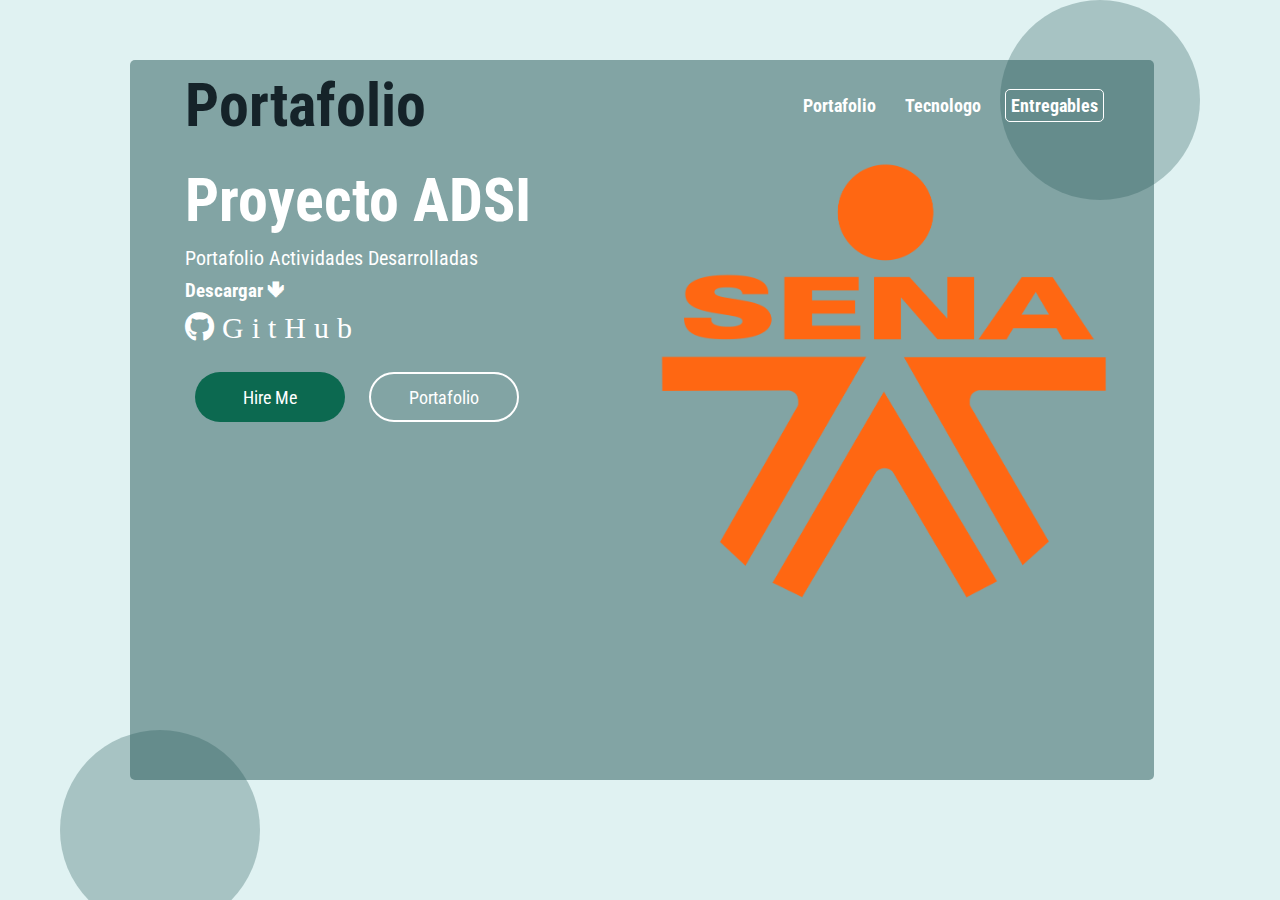
<file: index.html>
<!DOCTYPE html>
<html lang="en">
<head>
    <meta charset="UTF-8">
    <meta http-equiv="X-UA-Compatible" content="IE=edge">
     <link rel="stylesheet" href="./proy_formativo/app_proyecto/app/vistas/assets/css/style.css"> 
    <link rel="stylesheet" href="https://cdnjs.cloudflare.com/ajax/libs/font-awesome/5.15.3/css/all.min.css">
    <meta name="viewport" content="width=device-width, initial-scale=1.0">
    <title>Portafolio web</title>
</head>
<body>
    <div class="main">
    <div class="circle"></div>
    <div class="circle-1"></div>
    <div class="section">
        <div class="nav">
            <nav>
                <label class="logo">
                    <h2>Portafolio</h2>
                </label>
                <ul>
                    <!-- <li><a href="#" class="btnn">About</a></li> -->
                    <li><a href="#" class="btnn">Portafolio</a></li>
                    <li><a href="https://classroom.google.com/c/OTIwODExMTMzMzVa?cjc=kj67qwg" class="btnn">Tecnologo</a></li>
                    <li><a href="./proy_formativo/documentacion/entregables.html" class="btn">Entregables</a></li>
                </ul>
            </nav>
        </div>
        <div class="intro">
          <!--   <div class="circle-2"></div> -->
            <div class="circle-3"></div>
            <img src="./proy_formativo/app_proyecto/app/vistas/assets/img/3.png">
            <h3 class="heading"></h3>
            <h1>Proyecto ADSI</h1>
            <p>Portafolio <span > Actividades</span> Desarrolladas</p>
            <h3>Descargar 🡻</h3>
            <a href="https://github.com/cesar1415/EntregablesProyecto"><i class="fab fa-github">GitHub</i></a>
            <div class="intro-btn">
                <button class="in-btn">Hire Me</button>
                <button class="in-btn btn-1">Portafolio</button>
            </div>
            </div>
    </div>
    </div>

</body>
</html>
</file>
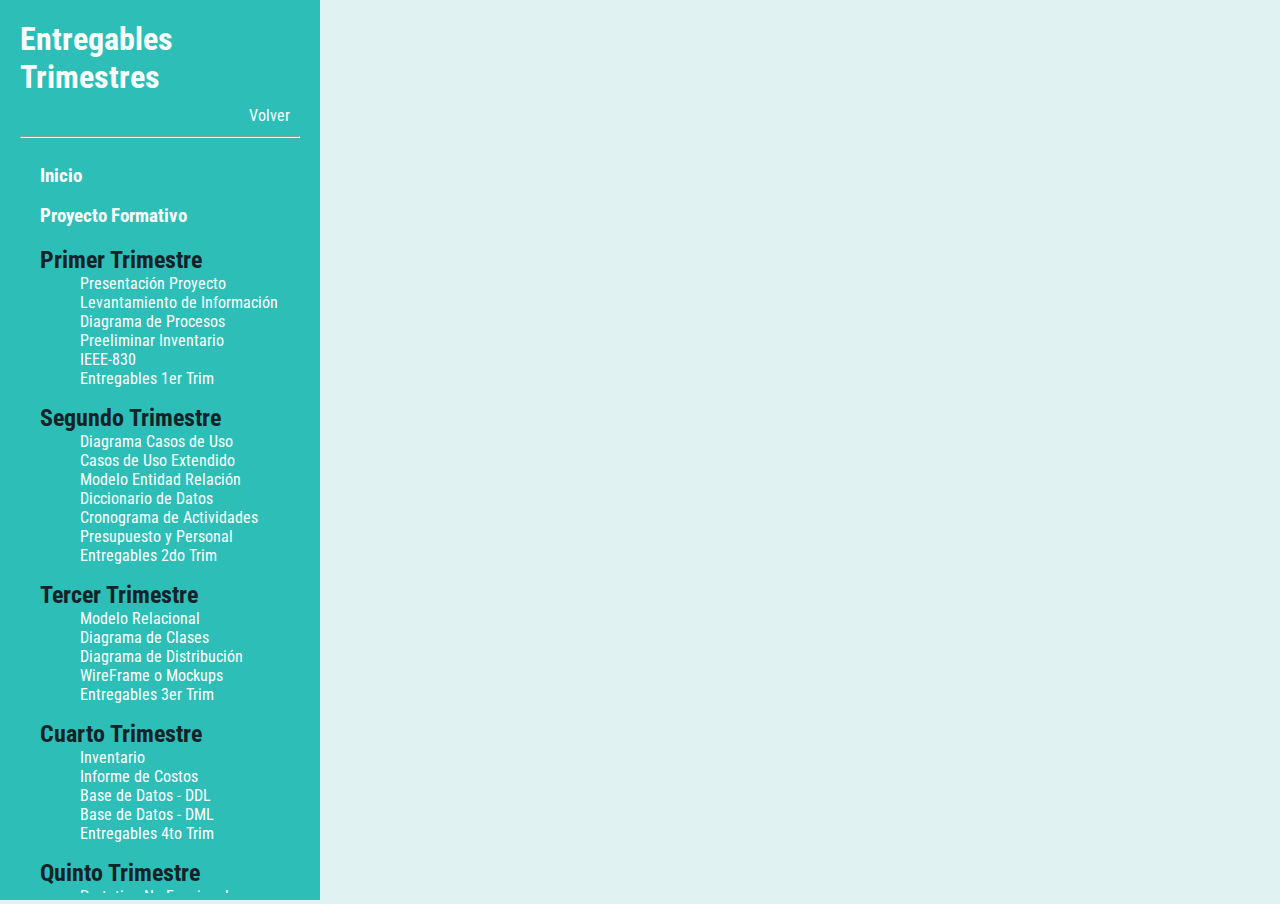
<file: proy_formativo/documentacion/entregables.html>
<!DOCTYPE html>
<html lang="en">
<head>
	<meta charset="UTF-8">
	<meta name="viewport" content="width=device-width, initial-scale=1.0">
	<title >Entregables Proyecto</title>
 	<link rel="stylesheet" href="../app_proyecto/assets/css/entregas.css"> 
</head>
<body>
	<div class="contenedor">
		<div class="lateral">
			<div class="mod-conf">
				<h1 class="text-white">Entregables Trimestres</h1>			
				<div class="alin-der"><a href="../../index.html" class="text-white">Volver</a></div>
				<hr>
			</div>
			<div class="lateral-opc">
				<ul>
					<li><h3><a href="entregables.html" class="text-white">Inicio</a></h3></li>
					<li><h3><a href="https://github.com/SenaProfeAlbeiro/Proyecto_Adsi/tree/main/proy_formativo" target="_blank" class="text-white">Proyecto Formativo</a></h3></li>
				</ul>				
				<ul>
					<li><h2 >Primer Trimestre</h2>
						<ul>
							<li><a href="../documentacion/1er_Trim/1 - Presentación de la Sustentacion.pptx (2).pdf" target="area_trabajo" class="text-white">Presentación Proyecto</a></li>
							<li><a href="../documentacion/1er_Trim/2 - Análisis encuesta.docx.pdf" target="area_trabajo" class="text-white">Levantamiento de Información</a></li>
							<li><a href="../documentacion/1er_Trim/DiagramaProceso.pdf" target="area_trabajo" class="text-white">Diagrama de Procesos</a></li>
							<li><a href="../documentacion/1er_Trim/4 - ESTUDIOS DE VIABILIDAD-Presupuestos.pdf" target="area_trabajo" class="text-white">Preeliminar Inventario</a></li>
							<li><a href="../documentacion/1er_Trim/5 - Formato IEEE 830 PROYECTO.docx.pdf" target="area_trabajo" class="text-white">IEEE-830</a></li>
							<li><a href="https://github.com/SenaProfeAlbeiro/Proyecto_Adsi/tree/main/proy_formativo/documentacion/1er_Trim" target="_blank" class="text-white">Entregables 1er Trim</a></li>
						</ul>
					</li> 
				</ul>
				<ul>
					<li><h2 >Segundo Trimestre</h2>
						<ul>
							<li><a href="../documentacion/2do_Trim/1 - Diagrama de casos de uso.pdf" target="area_trabajo" class="text-white">Diagrama Casos de Uso</a></li>
							<li><a href="../documentacion/2do_Trim/2 - Caracterización de casos de uso.xlsx - REQ1.pdf" target="area_trabajo" class="text-white">Casos de Uso Extendido</a></li>
							<li><a href="../documentacion/2do_Trim/ModeloEntidadRelacion.png" target="area_trabajo" class="text-white">Modelo Entidad Relación</a></li>
							<li><a href="../documentacion/2do_Trim/mydb Data Dictionary.pdf" target="area_trabajo" class="text-white">Diccionario de Datos</a></li>
							<li><a href="../documentacion/2do_Trim/5 - GANTT_SOD-Nice Jeans.xlsx - Cronograma de un proyecto.pdf" target="area_trabajo" class="text-white">Cronograma de Actividades</a></li>
							<li><a href="../documentacion/2do_Trim/6 - ESTUDIOS DE VIABILIDAD-Presupuestos.pdf" target="area_trabajo" class="text-white">Presupuesto y Personal</a></li>
							<li><a href="https://github.com/SenaProfeAlbeiro/Proyecto_Adsi/tree/main/proy_formativo/documentacion/2do_Trim" target="_blank" class="text-white">Entregables 2do Trim</a></li>
						</ul>
					</li>
				</ul>
				<ul>
					<li><h2 >Tercer Trimestre</h2>
						<ul>
							<li><a href="../documentacion/3er_Trim/SODModeloRelacional.png" target="area_trabajo" class="text-white">Modelo Relacional</a></li>
							<li><a href="../documentacion/3er_Trim/2 - Diagrama de Clases General.jpg" target="area_trabajo" class="text-white">Diagrama de Clases</a></li>
							<li><a href="../documentacion/3er_Trim/3 - Diagrama de Distribución.jpg" target="area_trabajo" class="text-white">Diagrama de Distribución</a></li>
							<li><a href="#" target="area_trabajo" class="text-white">WireFrame o Mockups</a></li>
							<li><a href="https://github.com/SenaProfeAlbeiro/Proyecto_Adsi/tree/main/proy_formativo/documentacion/3er_Trim" target="_blank" class="text-white" class="text-white">Entregables 3er Trim</a></li>
						</ul>
					</li>
				</ul>
				<ul>
					<li><h2 >Cuarto Trimestre</h2>
						<ul>
							<li><a href="../documentacion/4to_Trim/Inventario Harware y Software-convertido.pdf" target="area_trabajo" class="text-white">Inventario</a></li>
							<li><a href="../documentacion/4to_Trim/6 - ESTUDIOS DE VIABILIDAD-Presupuestos.pdf" target="area_trabajo" class="text-white">Informe de Costos</a></li>
							<li><a href="../documentacion/4to_Trim/DDLscript.pdf" target="area_trabajo" class="text-white">Base de Datos - DDL</a></li>
							<li><a href="../documentacion/4to_Trim/DMLconsultas.pdf" target="area_trabajo" class="text-white">Base de Datos - DML</a></li>
							<li><a href="https://github.com/cesar1415/EntregablesProyecto/tree/main/proy_formativo/documentacion/4to_Trim" target="_blank" class="text-white">Entregables 4to Trim</a></li>
						</ul>
					</li>
				</ul>
				<ul>
					<li><h2 >Quinto Trimestre</h2>
						<ul>
							<li><a href="../../index.html" class="text-white">Prototipo No Funcional</a></li>
							<li><a href="../documentacion/5to_Trim/MANUAL TÉCNICO.pdf" target="area_trabajo" class="text-white">Manual Técnico</a></li>
							<li><a href="5to_Trim/2_Plan_Pruebas_Unitarias.pdf" target="area_trabajo" class="text-white">Plan de Pruebas Unitarias</a></li>
							<li><a href="5to_Trim/3_Plan_Pruebas_Integracion.pdf" target="area_trabajo" class="text-white">Plan de Pruebas de Integración</a></li>
							<li><a href="5to_Trim/4_Plan_Pruebas_Funcionales.pdf" target="area_trabajo" class="text-white">Plan de Pruebas Funcionales</a></li>
							<li><a href="5to_Trim/5_Plan_Pruebas_Aceptacion.pdf" target="area_trabajo" class="text-white">Plan de Pruebas de Aceptación</a></li>
							<li><a href="https://github.com/SenaProfeAlbeiro/Proyecto_Adsi/tree/main/proy_formativo/app_proyecto"  target="_blank" class="text-white">Local App - S.I.</a></li>
							<li><a href="https://github.com/SenaProfeAlbeiro/Proyecto_Adsi/tree/main/proy_formativo/documentacion/5to_Trim" target="_blank" class="text-white">Entregables 5to Trim</a></li>
						</ul>
					</li>
				</ul>
				<ul>
					<li><h2 >Sexto Trimestre</h2>
						<ul>
							<li><a href="6to_Trim/1_Manual_de_Instalacion.pdf" target="area_trabajo" class="text-white">Manual de Instalación</a></li>
							<li><a target="area_trabajo" class="text-white">Plan de Respaldo</a></li>
							<li><a href="6to_Trim/3_Plan_Migracion_Carga.pdf" target="area_trabajo" class="text-white">Plan de Migración Datos</a></li>
							<li><a href="6to_Trim/4_Manual_Usuario.pdf" target="area_trabajo" class="text-white">Manual de Usuario</a></li>
							<li><a target="area_trabajo" class="text-white">Manual de Operación</a></li>
							<li><a target="area_trabajo" class="text-white">Ejecución Pruebas Software</a></li>
							<li><a target="area_trabajo" class="text-white">Despliegue App - S.I. 1er</a></li>
							<li><a href="https://github.com/SenaProfeAlbeiro/Proyecto_Adsi/tree/main/proy_formativo/documentacion/6to_Trim" target="_blank" class="text-white">Entregables 6to Trim</a></li>
						</ul>
					</li>
				</ul>
				<ul>
					<li><h2 >Séptimo Trimestre</h2>
						<ul>
							<li><a target="area_trabajo" class="text-white">Informe de Distribución</a></li>
							<li><a target="area_trabajo" class="text-white">Cuadro Comparativo Proveedores</a></li>
							<li><a target="area_trabajo" class="text-white">Contratos de Software</a></li>
							<li><a target="area_trabajo" class="text-white">Despliegue App - S.I. 2do</a></li>
							<li><a href="https://github.com/SenaProfeAlbeiro/Proyecto_Adsi/tree/main/proy_formativo/documentacion/7mo_Trim" target="_blank" class="text-white">Entregables 7mo Trim</a></li>
						</ul>
					</li>
				</ul>
				<ul>
					<li><h2 >Octavo Trimestre</h2>
						<ul>
							<li><a target="area_trabajo" class="text-white">Cronograma de Actividades Final</a></li>
							<li><a target="area_trabajo" class="text-white">Manual de Usuario Final</a></li>
							<li><a target="area_trabajo" class="text-white">Manual de Operación Final</a></li>
							<li><a target="area_trabajo" class="text-white">Modelo de Calidad Software</a></li>
							<li><a target="area_trabajo" class="text-white">Despliegue App - S.I. Final</a></li>
							<li><a href="https://github.com/SenaProfeAlbeiro/Proyecto_Adsi/tree/main/proy_formativo/documentacion/8vo_Trim" target="_blank" class="text-white">Entregables 8vo Trim</a></li>
						</ul>
					</li>
				</ul>
			</div>
		</div>
		<div class="principal">
			<iframe name="area_trabajo" src="Entregables_Proyecto_Formativo_FDS.pdf"></iframe>
		</div>
	</div>
</body>
</html>
</file>
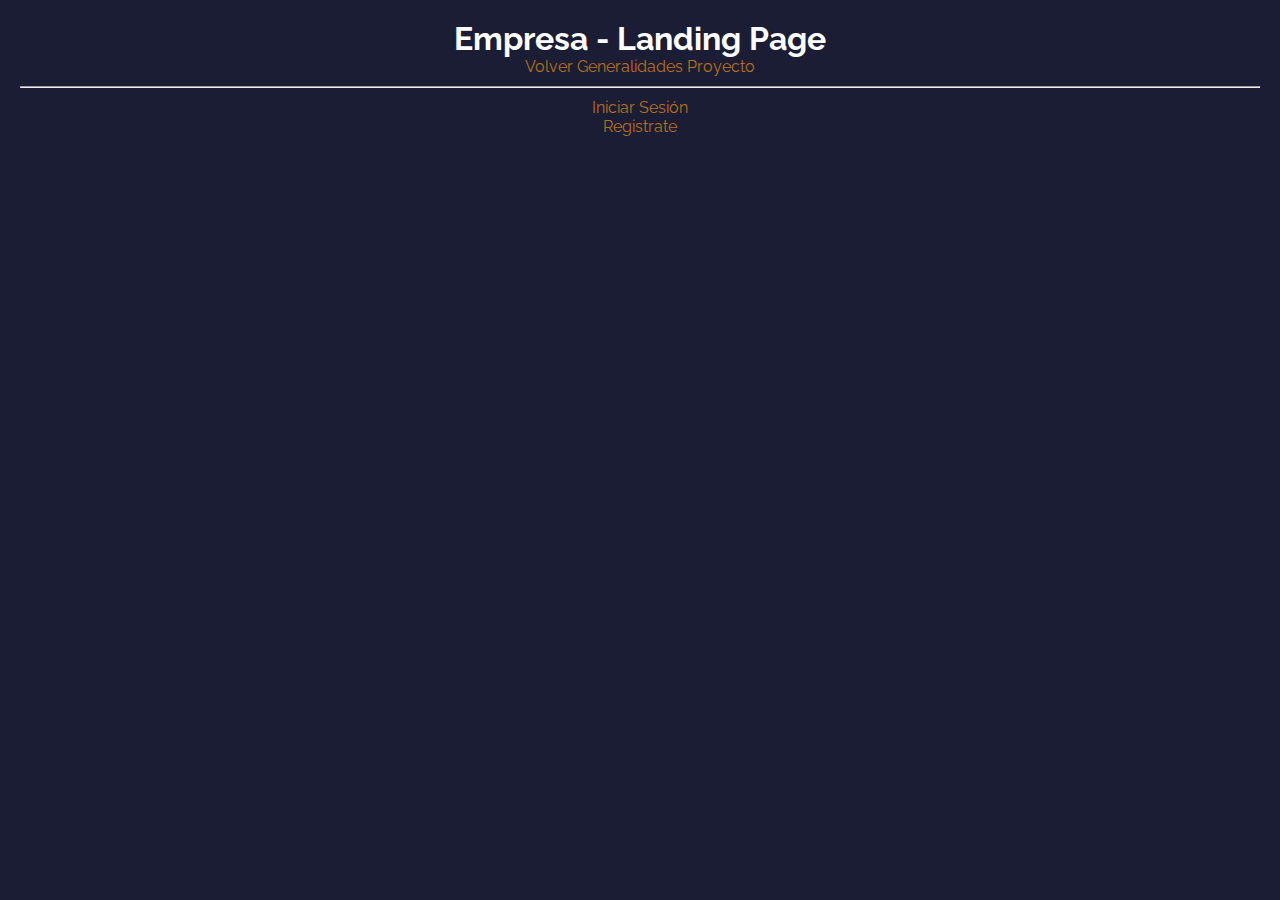
<file: proy_formativo/app_proyecto/paginas/index_empresa.vista.html>
<!DOCTYPE html>
<html lang="en">
<head>
	<meta charset="UTF-8">
	<meta name="viewport" content="width=device-width, initial-scale=1.0">
	<link rel="stylesheet" href="../assets/css/all.css">
	<link rel="stylesheet" href="../assets/css/estilos_index1.css">
	<title>Página Empresa</title>
</head>
<body>
	<div class="contenedor1">
		<div class="centrar">
			<h1>Empresa - Landing Page</h1>
			<p><a href="../../../index.html">Volver Generalidades Proyecto</a></p>
			<hr class="border-distancia">
			<p><a href="login.vista.html">Iniciar Sesión</a></p>
			<p><a href="registrate.vista.html">Registrate</a></p>
		</div>
	</div>
	<div class="contenedor">
		
	</div>
</body>
</html>
</file>
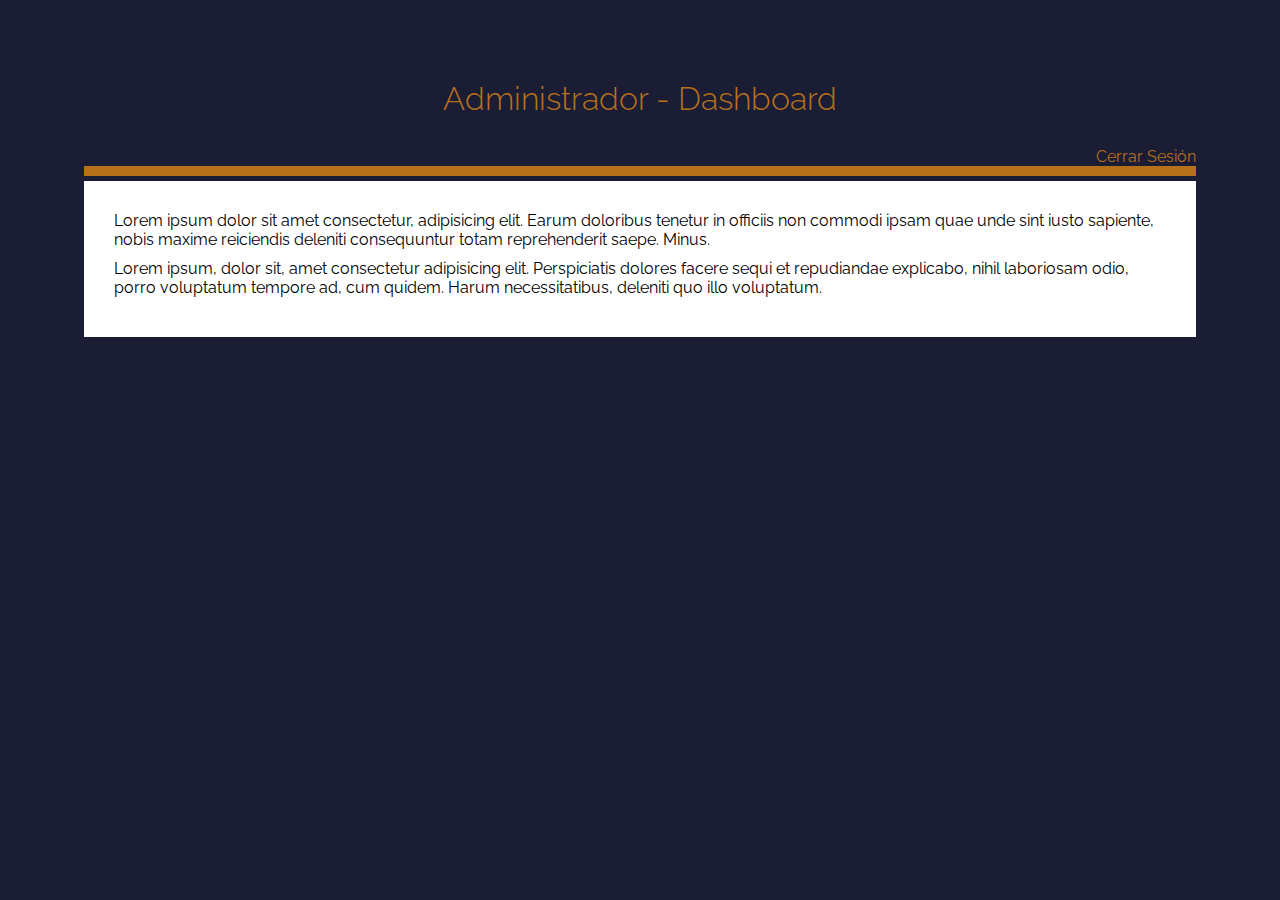
<file: proy_formativo/app_proyecto/app/vistas/modulos/index_admin.vista.html>
<!DOCTYPE html>
<html lang="en">
<head>
	<meta charset="UTF-8">
	<meta name="viewport" content="width=device-width, initial-scale=1.0">
	<title>Administrador</title>
	<link rel="stylesheet" href="../assets/css/estilos_panel.css">
</head>
<body>
	<div class="contenedor">
		<h1 class="titulo">Administrador - Dashboard</h1>
		<div class="derecha"><a href="../../../paginas/index_empresa.vista.html">Cerrar Sesión</a></div>
		<hr class="border">
		<div class="contenido">		
			<article>
				<p>Lorem ipsum dolor sit amet consectetur, adipisicing elit. Earum doloribus tenetur in officiis non commodi ipsam quae unde sint iusto sapiente, nobis maxime reiciendis deleniti consequuntur totam reprehenderit saepe. Minus.</p>
				<p>Lorem ipsum, dolor sit, amet consectetur adipisicing elit. Perspiciatis dolores facere sequi et repudiandae explicabo, nihil laboriosam odio, porro voluptatum tempore ad, cum quidem. Harum necessitatibus, deleniti quo illo voluptatum.</p>
			</article>
		</div>
	</div>	
</body>
</html>
</file>
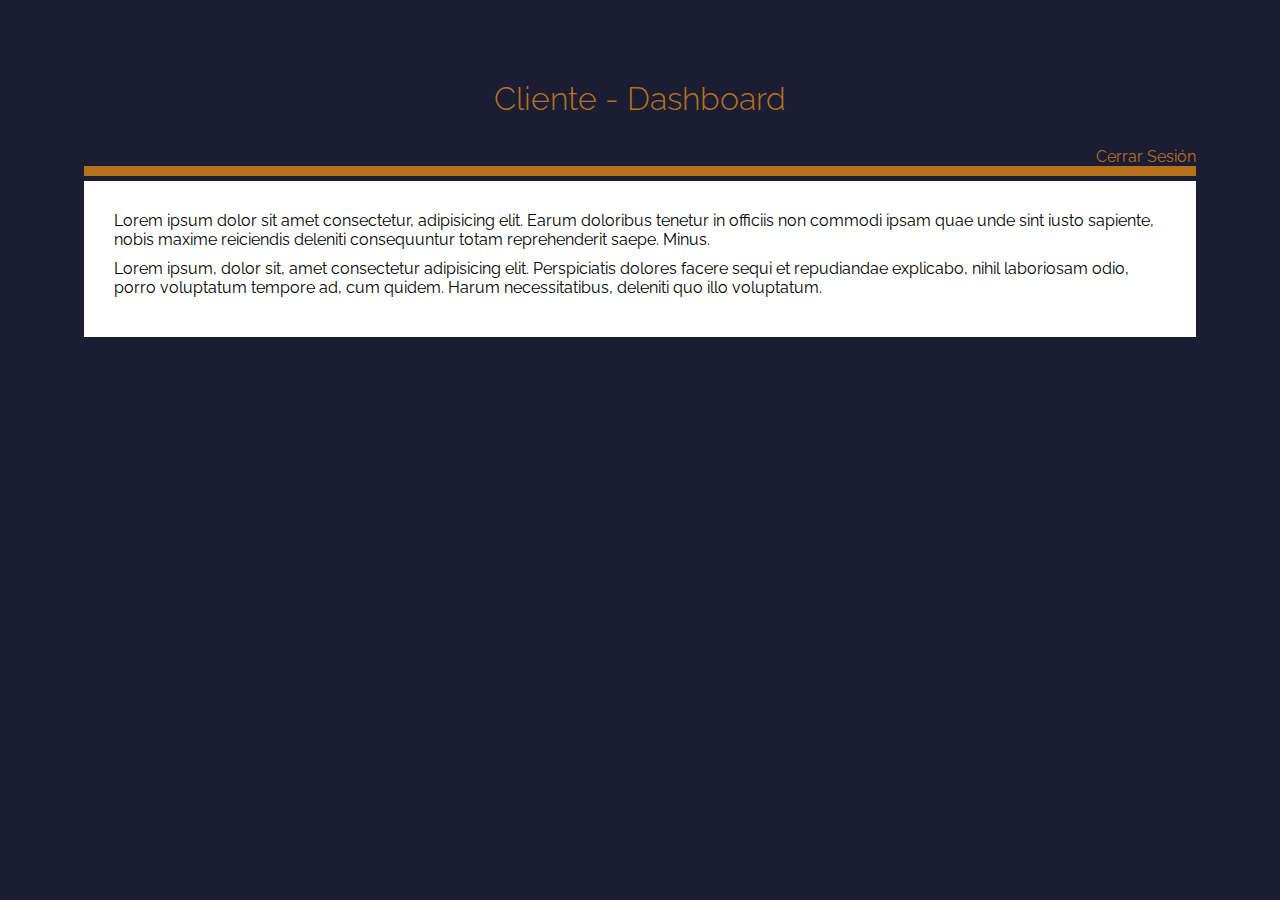
<file: proy_formativo/app_proyecto/app/vistas/modulos/index_cliente.vista.html>
<!DOCTYPE html>
<html lang="en">
<head>
	<meta charset="UTF-8">
	<meta name="viewport" content="width=device-width, initial-scale=1.0">
	<title>Cliente</title>
	<link rel="stylesheet" href="../assets/css/estilos_panel.css">
</head>
<body>
	<div class="contenedor">
		<h1 class="titulo">Cliente - Dashboard</h1>
		<div class="derecha"><a href="../../../paginas/index_empresa.vista.html">Cerrar Sesión</a></div>
		<hr class="border">
		<div class="contenido">		
			<article>
				<p>Lorem ipsum dolor sit amet consectetur, adipisicing elit. Earum doloribus tenetur in officiis non commodi ipsam quae unde sint iusto sapiente, nobis maxime reiciendis deleniti consequuntur totam reprehenderit saepe. Minus.</p>
				<p>Lorem ipsum, dolor sit, amet consectetur adipisicing elit. Perspiciatis dolores facere sequi et repudiandae explicabo, nihil laboriosam odio, porro voluptatum tempore ad, cum quidem. Harum necessitatibus, deleniti quo illo voluptatum.</p>
			</article>
		</div>
	</div>	
</body>
</html>
</file>
<file: proy_formativo/app_proyecto/app/vistas/assets/css/style.css>
@import url('https://fonts.googleapis.com/css2?family=Roboto+Condensed&display=swap');
*{
	box-sizing: border-box;
	font-family: 'Roboto Condensed', sans-serif;
}
*{
    margin: 0;
    padding: 0;
    text-decoration: none;
    list-style-type: none;
   
   
}
.main{
    width: 100%;
    height: 100vh;
    background: #e0f2f2;
    background-size: cover;
    position: absolute;
    overflow: hidden;
}

.main .circle{
    width: 200px;
    height: 200px;
    border-radius: 50%;
    position: relative;
    float: right;
    margin-right: 80px;
    background:rgba(36, 86, 85, 0.3);
}


.main .circle-1{
    width: 200px;
    height: 200px;
    border-radius: 50%;
    position: absolute;
    background: rgba(36, 86, 85, 0.3);
    bottom: 0;
    margin-left: 60px;
    margin-bottom: -30px;
}
.main .section{
    width: 80%;
    height: 80%;
    margin-left: 130px;
    margin-top: 60px;
    position: absolute;
    overflow: hidden;
    background: rgba(36, 86, 85, 0.5);
    box-shadow: 8px 8px 15px 0 rgba(0, 0, 0, 0.0.5),-8px --8px 15px 0 rgba(0, 0, 0, 0.3);
    padding: 15px;
    border-radius: 5px;
}
.main .section nav{
    width: 100%;
    height: 60px;
    display: flex;
    height: 60px;
    justify-content: space-between;
    align-items: center;
}
.main .section nav .logo{
    font-size: 40px;
    
    padding-left: 40px;
    color: #152329;
    position: absolute;
}
.main .section nav ul{
    float: right;
    margin-left: auto;
    margin-right: 20px;
}
.main .section nav ul li{
    display: inline-block;
    font-size: 18px;
    font-weight: bold;
    margin-right: 15px;
    position: relative;
    
}
.main .section nav ul li a{
    color: white;
}
.main .section nav ul li a.btnn {
  color: #fff;
  padding: 5px;
  
}


.main .section nav ul li a.btnn:hover{
    color: #0c6950;
    
    border-radius: 30%;
}
.main .section nav ul li:hover{
    color: #0c6950;
}
.main .section nav ul li .btn{
    width: auto;
    
    background: none;
    color: white;
    padding: 5px;
    border: 1px solid white;
    border-radius: 5px;

}
.main .section nav ul .btn:hover{
    color: #0c6950;
    border: 1px solid#0c6950;
}
.main .section .intro{
    padding-left: 40px;
    color: white;
    
}
.main .section .intro img{
    object-fit: cover;
    float: right;
    width: 450px;
    height: auto;
    margin-right: 30px;
    margin-top: 25px;
    position: relative;
}
.main .section .intro .heading{
    padding-top: 60px;
    letter-spacing: 2px;
    padding-top: 20px;
}
.main .section .intro h1{
    font-weight: bold;
    font-size: 60px;
    padding-bottom: 10px;
}
.main .section .intro p{
    font-size: 20px;
    padding-bottom: 10px;
}
.main .section .intro h3{
    padding-bottom: 10px;
}
.main .section .intro i{
    font-size: 30px;
    letter-spacing: 8px;
    margin-bottom: 20px;
}
.main .section .intro .in-btn{
    width: 150px;
    height: 50px;
    background: #0c6950;
    color: white;
    margin: 10px;
    font-size: 18px;
    border:none;
    border-radius: 30px;
}

.main .section .intro .in-btn:hover{

  background: transparent;
  color: #0c6950;
  border: 1px solid #0c6950;
  cursor: pointer;
}
.main .section .intro .btn-1{
    width: 150px;
    height: 50px;
    background: none;
    border: 2px solid white;
    color: white;
    font-size: 18px;
    border-radius: 30px;
}
.main .section .intro a{
    color: white;
}
.main .section .intro a:hover{
    color: #0c6950;
}
.main .section .intro .circle-2{
    width: 250px;
    height: 250px;
    position: absolute;
    top: -120px;
    left: 32%;
    background: #37afa9;
    opacity: 0.7;
    border-radius: 50%;
}
.main .section .intro .circle-3{
    width: 450px;
    height: 450px;
    position: absolute;
   
    right: 60px;
    border-radius: 50%;
}
main .section .intro a .btn{
    width: 130px;
    height: 50px;
    background: none;
    color: white;
    border: 2px solid white;
    border-radius: 30px;
}
</file>
<file: proy_formativo/app_proyecto/assets/css/entregas.css>
@import url('https://fonts.googleapis.com/css2?family=Roboto+Condensed&display=swap');
*{
	box-sizing: border-box;
	font-family: 'Roboto Condensed', sans-serif;
}
body{
	margin: 0;	
	background: #e0f2f2;
}

ul  {
	list-style: none;
}

ul li {
	list-style: inherit;
}


.text-white {
	color: #fff;
}


p, span , i , a , b , h1, h2, h3 , h4, h5 , h6{
  color:  #152329;
}

a {
  text-decoration: none;
}


a.active , a:active, a:visited, a:focus  {

  color: #152329;
  text-decoration: none;
  cursor: pointer;
}

a.hover {
  color: #152329;
  text-decoration: none;
  cursor: pointer;
}



.contenedor{
	width: 100%;
	height: 100vh;	
}


.lateral{
	width: 25%;
	height: 100%;
	background: #2dbeb7;
	float: left;
}

.mod-conf{
	padding: 20px 20px 0 20px;
}


.lateral-opc{
	height: 83vh;
	overflow-y: scroll;
 	overflow-x: hidden;
}

.lateral-opc::-webkit-scrollbar-track
{
	-webkit-box-shadow: inset 0 0 6px rgba(0,0,0,0.3);
	background-color: #e0f2f2;
}

.lateral-opc::-webkit-scrollbar
{
	width: 8px;
	background-color: #e0f2f2;
}

.lateral-opc::-webkit-scrollbar-thumb
{
	background-color: #152329;
	/* border: 2px solid #0c6950; */
}






.lateral h1{	
	margin: 0 0 10px 0;
}
.lateral .alin-der{
	padding: 0 10px;
	text-align: right;
}

.lateral h2{
	margin: 0px;
}
.lateral hr{
	margin-top: 11px;
}

.principal{
	width: 75%;
	height: 100%;	
	float: left;
}

iframe{
	width: 100%;
	height: 100%;
	border: 0;	
}
</file>
<file: proy_formativo/app_proyecto/assets/css/estilos_index1.css>
@import url('https://fonts.googleapis.com/css2?family=Raleway:wght@300;400&display=swap');
*{
	margin: 0;
	padding: 0;
	-webkit-box-sizing: border-box;
	-moz-box-sizing: border-box;
	box-sizing: border-box;
}
body{
	font-size: 16px;
	font-family: 'Raleway', sans-serif;
	background: #1B1D35;
	color: #FFF;
}
.derecha{
	text-align: right;
}
.centrar{
	text-align: center;
	margin: 20px;
}
.border-distancia{
	margin: 10px 0;
}
a{
	text-decoration: none;	
	color: #B8711B;
}
a:hover{
	text-decoration: underline;
}
.contenedor{
	max-width: 500px;
	width: 90%;
	margin: auto;
	padding: 20px;
}
.titulo{
	font-weight: 300;
	color: #B8711B;
	text-align: center;
	margin: 60px 0 30px 0;
}
.border{
	border: none;
	margin-bottom: 5px;
	border-top: 10px solid #B8711B;
	background: none;
	color: none;
}
.formulario{
	background: #2C2C47;
	padding: 30px;
	margin-bottom: 30px;
}
.formulario .form-group{
	width: 100%;
	margin-bottom: 4px;
}
.formulario input[type="text"],
.formulario input[type="password"] {
	padding: 13.5px;
	font-family: 'Raleway', sans-serif;
	font-size: 18px;
	line-height: 18px;
	border: none;
	vertical-align: top;
}
.formulario .icono{
	padding: 15px;
	text-align: center;
	width: 48px;
	max-height: 48px;
	font-size: 18px;
	line-height: 18px;
	background: #C8C8C8;
	display: inline-block;
	color: #6B6B6B;
	vertical-align: top;
}
.formulario .icono.izquierda{
	margin-right: 4px;
	-webkit-border-radius: 3px 0 0 3px;
	-moz-border-radius: 3px 0 0 3px;
	-ms-border-radius: 3px 0 0 3px;
	-o-border-radius: 3px 0 0 3px;
	border-radius: 3px 0 0 3px;
}
.formulario .usuario,
.formulario .password{
	width: calc(100% - 52px);
	-webkit-border-radius: 0 3px 3px 0;
	-moz-border-radius: 0 3px 3px 0;
	-ms-border-radius: 0 3px 3px 0;
	-o-border-radius: 0 3px 3px 0;
	border-radius: 0 3px 3px 0;
}
.formulario .password_btn {
	width: calc(100% - 105px);
}
.formulario .error ul{
	padding: 0 15px;
}
.formulario .error ul li{
	margin-bottom: 10px;
}
button{
	border: none;
	-webkit-border-radius: 0 3px 3px 0;
	-moz-border-radius: 0 3px 3px 0;
	-ms-border-radius: 0 3px 3px 0;
	-o-border-radius: 0 3px 3px 0;
	border-radius: 0 3px 3px 0;

}
.formulario .submit-btn{
	padding: 15px;
	text-align: center;
	width: 48px;	
	max-height: 48px;
	font-size: 18px;
	line-height: 18px;
	background: #000;
	display: inline-block;
	color: #FFF;
	background: #769766;
	cursor: pointer;
	-webkit-border-radius: 0 3px 3px 0;
	-moz-border-radius: 0 3px 3px 0;
	-ms-border-radius: 0 3px 3px 0;
	-o-border-radius: 0 3px 3px 0;
	border-radius: 0 3px 3px 0;
}

.texto-registrate{
	text-align: center;
}

.texto-registrate a{
	display: block;
	font-size: 18px;
}

.contenido article {
	padding: 30px;
	background: #FFF;
}
.contenido article p{
	margin-bottom: 10px;
	color: #000;
}
</file>
<file: proy_formativo/app_proyecto/app/vistas/assets/css/estilos_panel.css>
@import url('https://fonts.googleapis.com/css2?family=Raleway:wght@300;400&display=swap');
*{
	margin: 0;
	padding: 0;
	-webkit-box-sizing: border-box;
	-moz-box-sizing: border-box;
	box-sizing: border-box;
}
body{
	font-size: 16px;
	font-family: 'Raleway', sans-serif;
	background: #1B1D35;
	color: #FFF;
}
.derecha{
	text-align: right;
}
a{
	text-decoration: none;	
	color: #B8711B;
}
a:hover{
	text-decoration: underline;
}
.contenedor{
	max-width: 1200px;
	width: 90%;
	margin: auto;
	padding: 20px;
}
.titulo{
	font-weight: 300;
	color: #B8711B;
	text-align: center;
	margin: 60px 0 30px 0;
}
.border{
	border: none;
	margin-bottom: 5px;
	border-top: 10px solid #B8711B;
	background: none;
	color: none;
}
.formulario{
	background: #2C2C47;
	padding: 30px;
	margin-bottom: 30px;
}
.formulario .form-group{
	width: 100%;
	margin-bottom: 10px;
}
.formulario input[type="text"],
.formulario input[type="password"] {
	padding: 15px;
	font-family: 'Raleway', sans-serif;
	font-size: 18px;
	line-height: 18px;
	border: none;
	vertical-align: top;
}
.formulario .icono{
	padding: 15px;
	text-align: center;
	width: 48px;
	max-height: 48px;
	font-size: 18px;
	line-height: 18px;
	background: #C8C8C8;
	display: inline-block;
	color: #6B6B6B;
	vertical-align: top;
}
.formulario .icono.izquierda{
	margin-right: 4px;
	-webkit-border-radius: 0 3px 3px 0;
	-moz-border-radius: 0 3px 3px 0;
	-ms-border-radius: 0 3px 3px 0;
	-o-border-radius: 0 3px 3px 0;
	border-radius: 0 3px 3px 0;
}
.formulario .usuario,
.formulario .password{
	width: calc(100% - 52px);
	-webkit-border-radius: 0 3px 3px 0;
	-moz-border-radius: 0 3px 3px 0;
	-ms-border-radius: 0 3px 3px 0;
	-o-border-radius: 0 3px 3px 0;
	border-radius: 0 3px 3px 0;
}
.formulario .password_btn {
	width: calc(100% - 105px);
}
.formulario .error ul{
	padding: 0 15px;
}
.formulario .error ul li{
	margin-bottom: 10px;
}
.formulario .submit-btn{
	padding: 15px;
	text-align: center;
	width: 48px;
	max-height: 48px;
	font-size: 18px;
	line-height: 18px;
	background: #679863;
	display: inline-block;
	color: #FFF;
	background: #769766;
	cursor: pointer;
	-webkit-border-radius: 0 3px 3px 0;
	-moz-border-radius: 0 3px 3px 0;
	-ms-border-radius: 0 3px 3px 0;
	-o-border-radius: 0 3px 3px 0;
	border-radius: 0 3px 3px 0;
}

.texto-registrate{
	text-align: center;
}

.texto-registrate a{
	display: block;
	font-size: 18px;
}

.contenido article {
	padding: 30px;
	background: #FFF;
}
.contenido article p{
	margin-bottom: 10px;
	color: #000;
}
</file>
